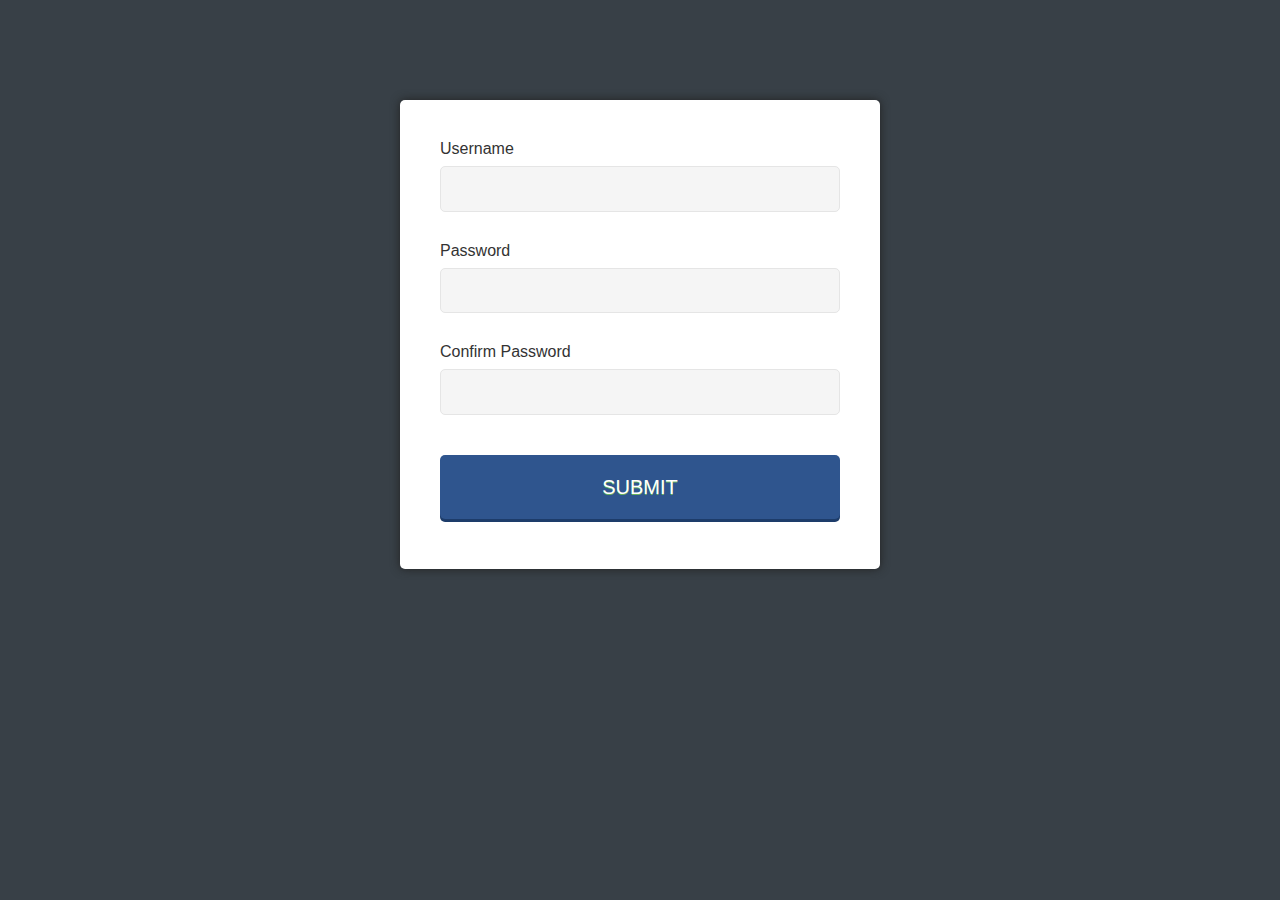
<file: Password Confirmation/index.html>
<!DOCTYPE html>
<html>
<head>
	<title>Sign Up Form</title>
	<link rel="stylesheet" href="css/style.css" type="text/css" media="screen" title="no title" charset="utf-8">
</head>
<body>

	<form action="#" method="post">
		<p>
			<label for="username">Username</label>
			<input id="username" name="username" type="text">
		</p>
		<p>
			<label for="password">Password</label>
			<input id="password" name="password" type="password">
			<span>Enter a password longer than 8 characters</span>
		</p>
		<p>
			<label for="confirm_password">Confirm Password</label>
			<input id="confirm_password" name="confirm_password" type="password">
			<span>Please confirm your password</span>
		</p>
		<p>
			<input type="submit" value="SUBMIT" id="submit">
		</p>
	</form>
	<script src="http://code.jquery.com/jquery-1.11.0.min.js" type="text/javascript" charset="utf-8"></script>
	<script src="js/app.js" type="text/javascript" charset="utf-8"></script>
</body>
</html>
</file>
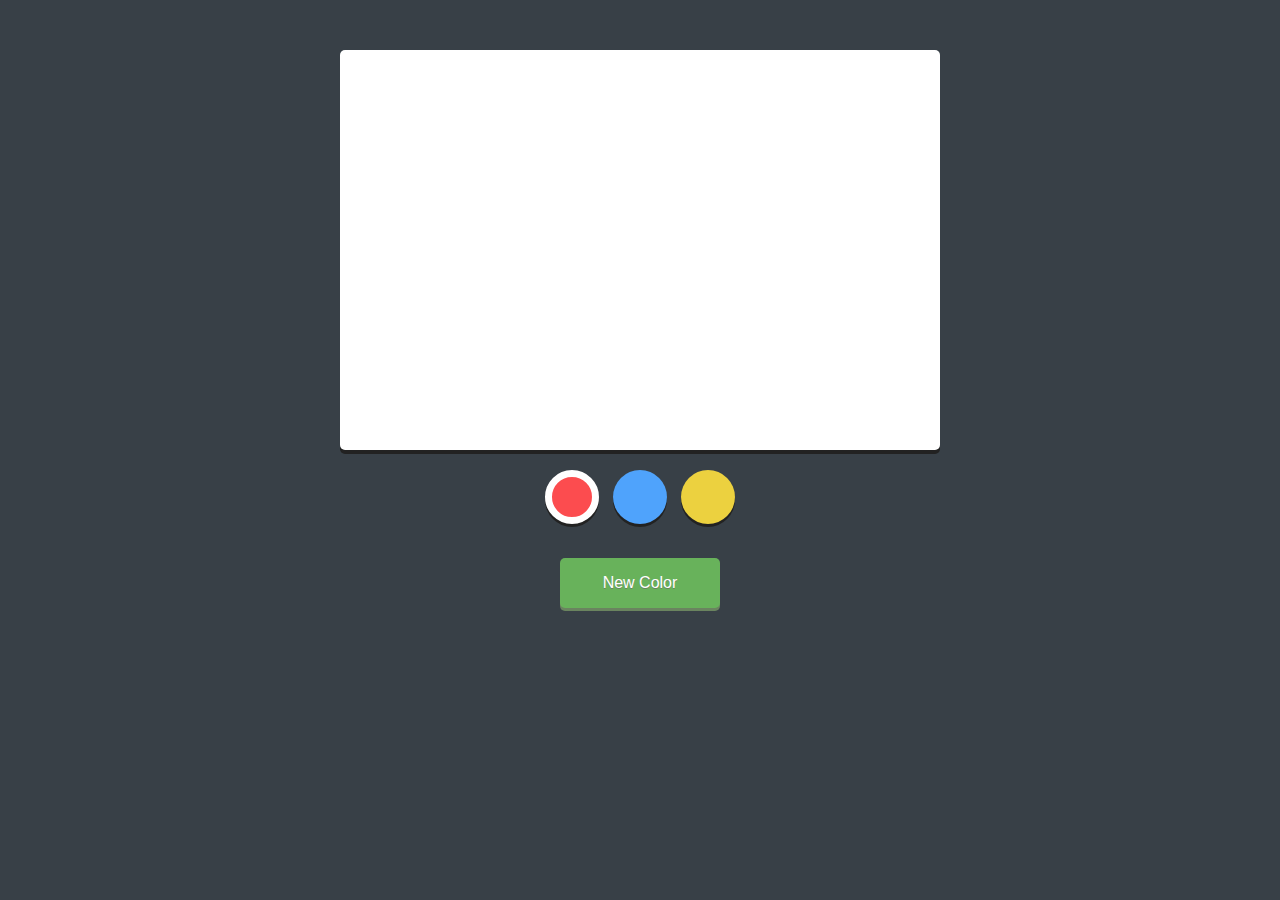
<file: Simple Drawing Application/index.html>
<!DOCTYPE html>
<html>
<head>
	<title>Simple Drawing Application</title>
	<link rel="stylesheet" href="css/style.css" type="text/css" media="screen" title="no title" charset="utf-8">
</head>
<body>
	<canvas	width="600" height="400"></canvas>
	<div class="controls">
		<ul>
			<li class="red selected"></li>
			<li class="blue"></li>
			<li class="yellow"></li>
		</ul>
		<button id="revealColorSelect">New Color</button>
		<div id="colorSelect">
			<span id="newColor"></span>
			<div class="sliders">
				<p>
					<label for="red">Red</label>
					<input id="red" name="red" type="range" min=0 max=255 value=0>
				</p>
				<p>
					<label for="green">Green</label>
					<input id="green" name="green" type="range" min=0 max=255 value=0>
				</p>
				<p>
					<label for="blue">Blue</label>
					<input id="blue" name="blue" type="range" min=0 max=255 value=0>
				</p>
			</div>
			<div>
			<button id="addNewColor">Add Color</button>
			</div>
		</div>
	</div>
	<script src="http://code.jquery.com/jquery-1.11.0.min.js" type="text/javascript" charset="utf-8"></script>
	<script src="js/app.js" type="text/javascript" charset="utf-8"></script>
</body>
</html>
</file>
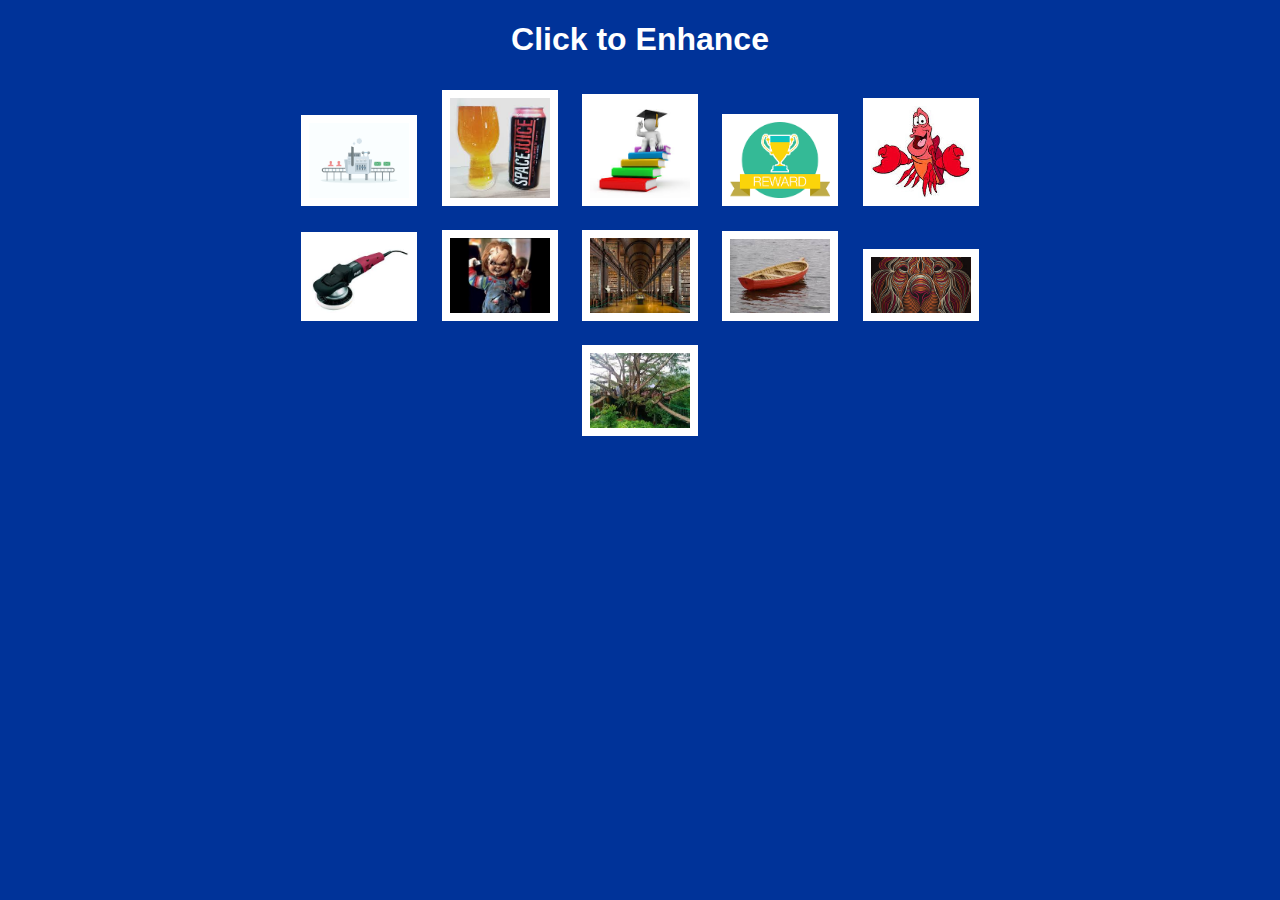
<file: Simple Lightbox/index.html>
<!DOCTYPE html>
<html>
<head>
	<link rel="stylesheet" href="css/style.css" type="text/css" media="screen" title="no title" charset="utf-8">
	<title>Gallery-O-Images</title>
</head>
<body>
	<h1>Click to Enhance</h1>
	<ul id="imageGallery">
		<li><a href="images/refferal_machine.png"><img src="images/refferal_machine.png" width="100" alt="Refferal Machine By Matthew Spiel"></a></li>
		<li><a href="images/space-juice.png"><img src="images/space-juice.png" width="100" alt="Delicious Space Drink"></a></li>
		<li><a href="images/education.png"><img src="images/education.png" width="100" alt="Education and Books"></a></li>
		<li><a href="images/copy_mcrepeatsalot.png"><img src="images/copy_mcrepeatsalot.png" width="100" alt="Reward!!"></a></li>
		<li><a href="images/sebastian.png"><img src="images/sebastian.png" width="100" alt="Sebastian the Crab"></a></li>
		<li><a href="images/skill-polish.png"><img src="images/skill-polish.png" width="100" alt="Buffer"></a></li>
		<li><a href="images/chuck.png"><img src="images/chuck.png" width="100" alt="Chucky"></a></li>
		<li><a href="images/library.png"><img src="images/library.png" width="100" alt="Library "></a></li>
		<li><a href="images/boat.png"><img src="images/boat.png" width="100" alt="Rowboat"></a></li>
		<li><a href="images/illustrator_foundations.png"><img src="images/illustrator_foundations.png" width="100" alt="Lion Art"></a></li>
		<li><a href="images/treehouse_shop.jpg"><img src="images/treehouse_shop.jpg" width="100" alt="Treehouse"></a></li>
	</ul>
	<script src="http://code.jquery.com/jquery-1.11.0.min.js" type="text/javascript" charset="utf-8"></script>
	<script src="js/app.js" type="text/javascript" charset="utf-8"></script>
</body>
</html>
</file>
<file: Password Confirmation/css/style.css>
body {
  background: #384047;
  font-family: sans-serif;
  font-size: 10px
}
form {
  background: #fff;
  padding: 4em 4em 2em;
  max-width: 400px;
  margin: 100px auto 0;
  box-shadow: 0 0 1em #222;
  border-radius: 5px;
}
p {
  margin: 0 0 3em 0;
  position: relative;
}
label {
  display: block;
  font-size: 1.6em;
  margin: 0 0 .5em;
  color: #333;
}
input {
  display: block;
  box-sizing: border-box;
  width: 100%;
  outline: none
}
input[type="text"],
input[type="password"] {
  background: #f5f5f5;
  border: 1px solid #e5e5e5;
  font-size: 1.6em;
  padding: .8em .5em;
  border-radius: 5px;
}
input[type="text"]:focus,
input[type="password"]:focus {
  background: #fff
}
span {
  border-radius: 5px;
  display: block;
  font-size: 1.3em;
  text-align: center;
  position: absolute;
  background: #2F558E;
  left: 105%;
  top: 25px;
  width: 160px;
  padding: 7px 10px;
  color: #fff;
}
span:after {
  right: 100%;
  top: 50%;
  border: solid transparent;
  content: " ";
  height: 0;
  width: 0;
  position: absolute;
  pointer-events: none;
  border-color: rgba(136, 183, 213, 0);
  border-right-color: #2F558E;
  border-width: 8px;
  margin-top: -8px;
}
input[type="submit"] {
  background: #2F558E;
  box-shadow: 0 3px 0 0 #1D3C6A;
  border-radius: 5px;
  border: none;
  color: #fff;
  cursor: pointer;
  display: block;
  font-size: 2em;
  line-height: 1.6em;
  margin: 2em 0 0;
  outline: none;
  padding: .8em 0;
  text-shadow: 0 1px #68B25B;

}
</file>
<file: Simple Drawing Application/css/style.css>
body {
	background: #384047;
	font-family: sans-serif;
}
canvas {
	background: #fff;
	display: block;
	margin: 50px auto 10px;
	border-radius: 5px;
	box-shadow: 0 4px 0 0 #222;
	cursor: url(../img/cursor.png), all-scroll;
}
.controls {
	min-height: 60px;
	margin: 0 auto;
	width: 600px;
	border-radius: 5px;
	overflow: hidden;
}
ul {
	list-style:none;
	margin: 0;
	float: 	left;
	padding: 10px 0 20px;
	width: 100%;
	text-align: center;
}

ul li, #newColor {
	display:block;
	height: 54px;
	width: 54px;
	border-radius: 60px;
	cursor: pointer;
	border: 0;
	box-shadow: 0 3px 0 0 #222;
}

ul li {
	display: inline-block;
	margin: 0 5px 10px;
}

.red {
	background: #fc4c4f;
}

.blue {
	background: #4fa3fc;
}

.yellow {
	background: #ECD13F;
}

.selected {
	border: 7px solid #fff;
	width: 40px;
	height: 40px;
}
button {
	background: #68B25B;
	box-shadow: 0 3px 0 0 #6A845F;
	color: #fff;
	outline: none;
	cursor: pointer;
	text-shadow: 0 1px #6A845F;
	display: block;
	font-size: 16px;
	line-height: 40px;
}
#revealColorSelect {
	border: none;
	border-radius: 5px;
	margin: 10px auto;
	padding: 5px 20px;
	width: 160px;
}

/* New Color Palette */
#colorSelect {
	background: #fff;
	border-radius: 5px;
	clear: both;
	margin: 20px auto 0;
	padding: 10px;
	width: 305px;
	position: relative;

	display:none;
}
#colorSelect:after {
	bottom: 100%;
	left: 50%;
	border: solid transparent;
	content: " ";
	height: 0;
	width: 0;
	position: absolute;
	pointer-events: none;
	border-color: rgba(255, 255, 255, 0);
	border-bottom-color: #fff;
	border-width: 10px;
	margin-left: -10px;
}

#newColor {
	width: 80px;
	height: 80px;
	border-radius: 3px;
	box-shadow: none;
	float: left;
	border: none;
	margin: 10px 20px 20px 10px;

}
.sliders p {
	margin: 8px 0;
	vertical-align: middle;
}
.sliders label {
	display: inline-block;
	margin: 0 10px 0 0;
	width: 35px;
	font-size: 14px;
	color: #6D574E;
}
.sliders input {
	position: relative;
	top: 2px;
}
#colorSelect button {
	border: none;
	border-top: 1px solid #6A845F;
	border-radius: 0 0 5px 5px;
	clear: both;
	margin: 10px -10px -7px;
	padding: 5px 10px;
	width: 325px;
}
</file>
<file: Simple Lightbox/css/style.css>
body {
	font-family: sans-serif;
	background: #003399;
}
h1 {
	color: #fff;
	text-align: center
}

ul {
	list-style:none;
	margin: 0 auto;
	padding: 0;
	display: block;
	max-width: 780px;
	text-align: center;
}
ul li {
	display: inline-block;
	padding: 8px;
	background:white;
	margin:10px;
}
ul li img {
	display: block;
}
a {
	text-decoration: none;
}
/** Start Coding Here **/
#overlay {
  background:rgba(0,0,0,0.7);
  width:100%;
  height:100%;
  position:absolute;
  top:0;
  left:0;
  display:none;
  text-align:center;
}

#overlay img {
 margin-top: 10%;
}
#overlay p {
  color: white;
}
</file>
